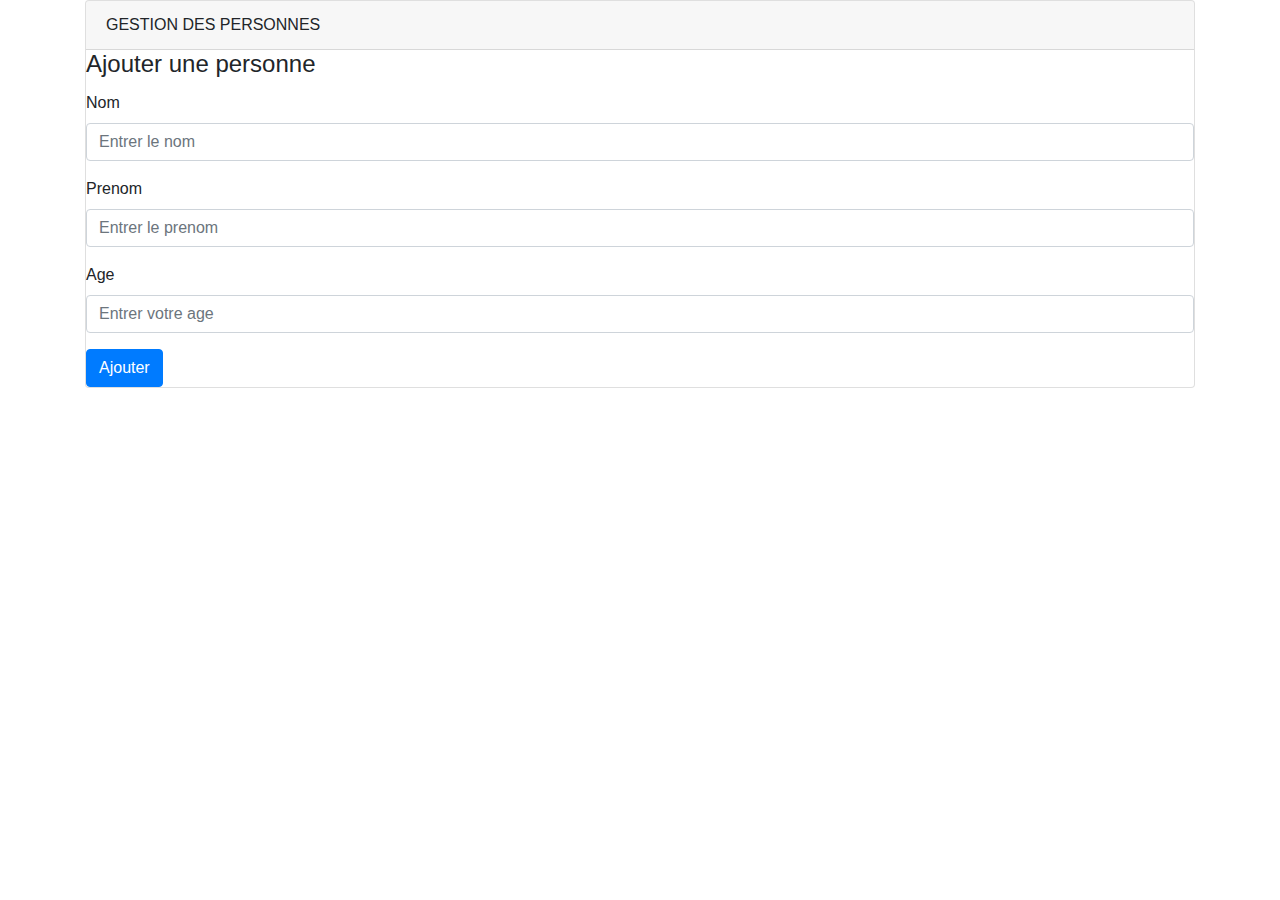
<file: BDDPersonnesJEE/WebContent/index.html>
<!DOCTYPE html>
<html>
<head>
<meta charset="utf-8">
<title>Insert title here</title>
<link rel="stylesheet" href="css/bootstrap.min.css" />
<link rel="stylesheet" href="css/style.css" />
</head>
<body>
	<div class="container">
		<div class="card card-inverse card-primary" >
			<div class="card-header">GESTION DES PERSONNES</div>
			<div class="card-block">
				<h4 class="card-title">Ajouter une personne</h4>
				<form action="PersonneController" method="post">
					<div class="form-group">
						<label for="nom">Nom</label> <input type="text"
							class="form-control" id="nom" name="nom"
							placeholder="Entrer le nom">
					</div>
					<div class="form-group">
						<label for="prenom">Prenom</label> <input type="text"
							class="form-control" id="prenom" name="prenom"
							placeholder="Entrer le prenom">
					</div>
					<div class="form-group">
						<label for="prenom">Age</label> <input type="number"
							class="form-control" id="age" name="age"
							placeholder="Entrer votre age">
					</div>
					<button type="submit" class="btn btn-primary">Ajouter</button>
				</form>
			</div>
		</div>

	</div>
</body>
</html>
</file>
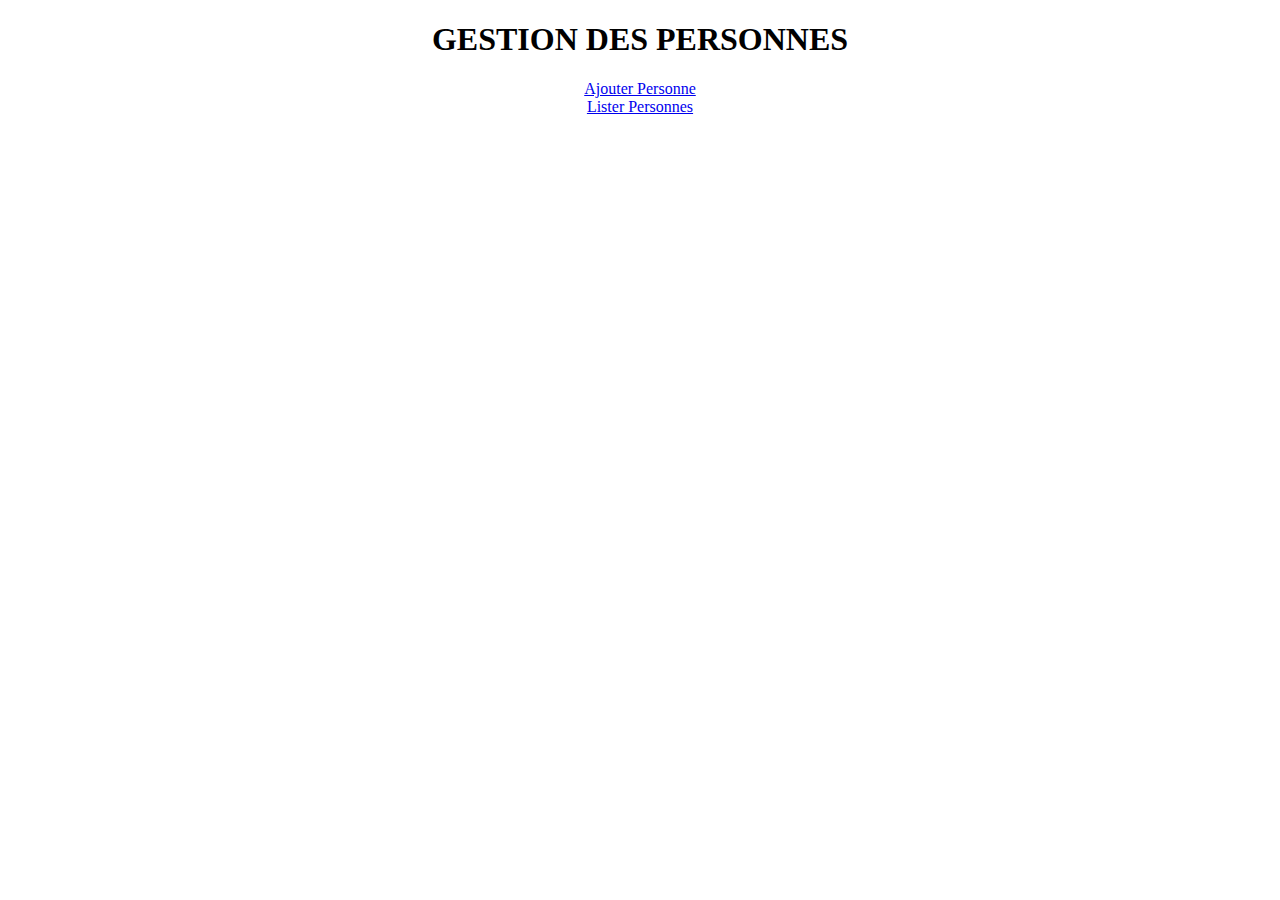
<file: BDDPersonnesJEE/WebContent/menu.html>
<!DOCTYPE html>
<html>
<head>
<meta charset="ISO-8859-1">
<title>Insert title here</title>
</head>
<body>
<div align="center">
<h1>GESTION DES PERSONNES</h1>
<a href="index.html">Ajouter Personne</a>
<br/>
<a href="ListerPersonnes">Lister Personnes</a>
</div>
</body>
</html>
</file>
<file: BDDPersonnesJEE/WebContent/css/style.css>
@charset "utf-8";
.div1 {
	border: 1px solid black;
	background-color: #0080ff;
}

.div2 {
	border: 1px solid black;
	background-color: #ffff80;
}
.div3{
	border:1px solid red;
}
.div4{
	border:1px solid blue;
}
.div5{
	border:1px solid green;
}
</file>
